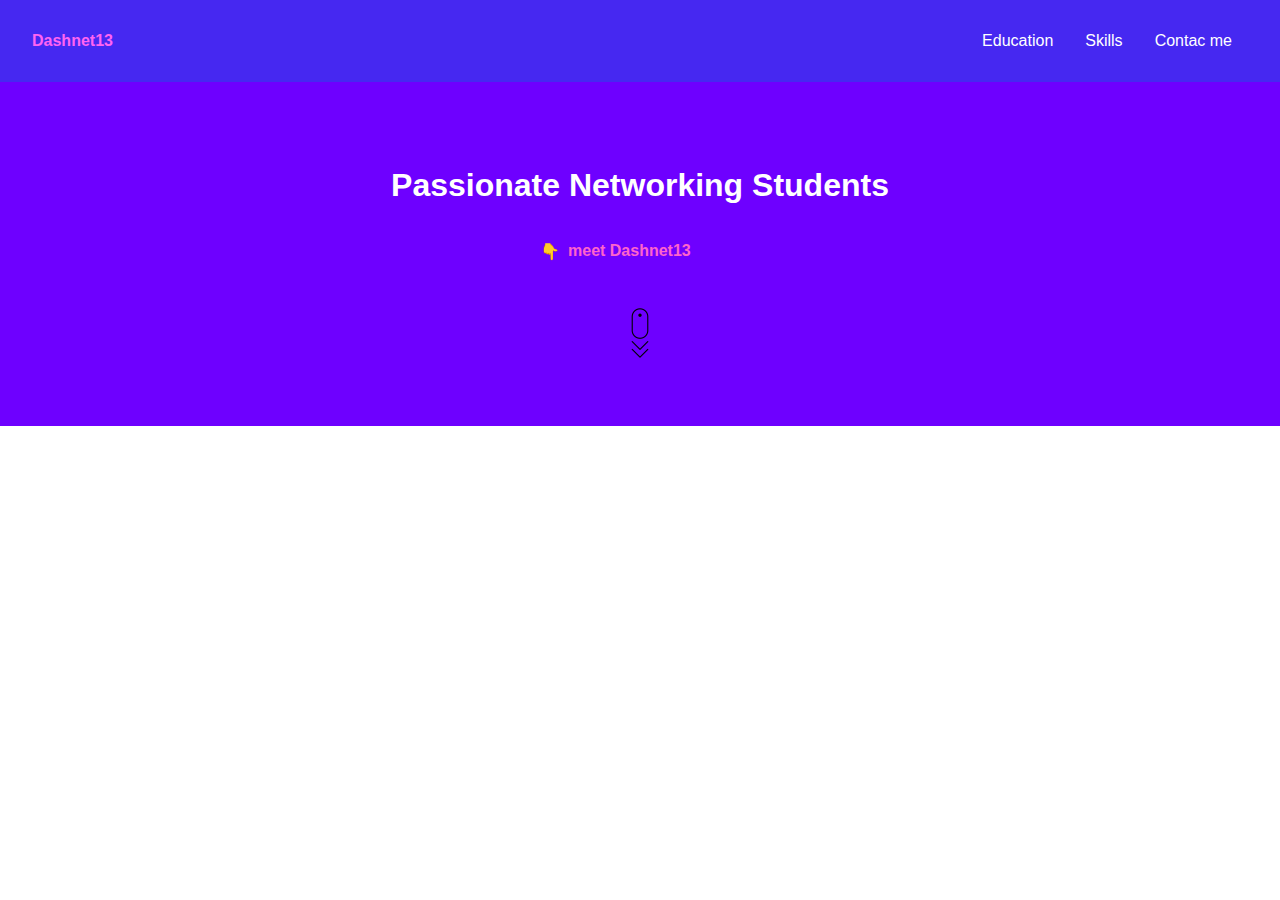
<file: index.html>
<!DOCTYPE html>
<html lang="en">
<head>
    <meta charset="UTF-8">
    <meta http-equiv="X-UA-Compatible" content="IE=edge">
    <meta name="viewport" content="width=device-width, initial-scale=1.0">
    <title>Dasnet-13</title>
    <link rel="stylesheet" href="./css/main.css">
</head>
<body>
    
    <div class="nav-container">
        <header>
            <a href="index.html" class="logo">Dashnet13</a>
            
            <nav>
                <ul id="op">
                    <li><a href="#" id="nav-con"> Education</a></li>
                    <li><a href="#" id="nav-con"> Skills</a></li>
                    <li><a href="#" id="nav-con"> Contac me</a></li>
                </ul>
            </nav>
        </header>
    
        <div class="social-header">
            <ul >
                <li><a href="#"><img src="/images/facebook.jpg" alt="facebook"></a></li>
                <li><a href="#"><img src="/images/insta.jpg" alt="instagram"></a></li>
                <li><a href="#"><img src="/images/linkdin.png" alt="linkdin"></a></li>
                
            </ul>
        </div>
    
    </div>

    <div class="hero">
        <div class="content">

            <h1>Passionate Networking Students</h1>
            <div class="meet">
                <span id="emo">👇</span>
                <p> meet Dashnet13 </p>
            </div>
            <img id="scroll-button" src="/images/scroll-down-icon-26.png" alt="scroll">
        </div>
    </div>
<section class="Education">
    
</section>

 
</body>

</html>
</file>
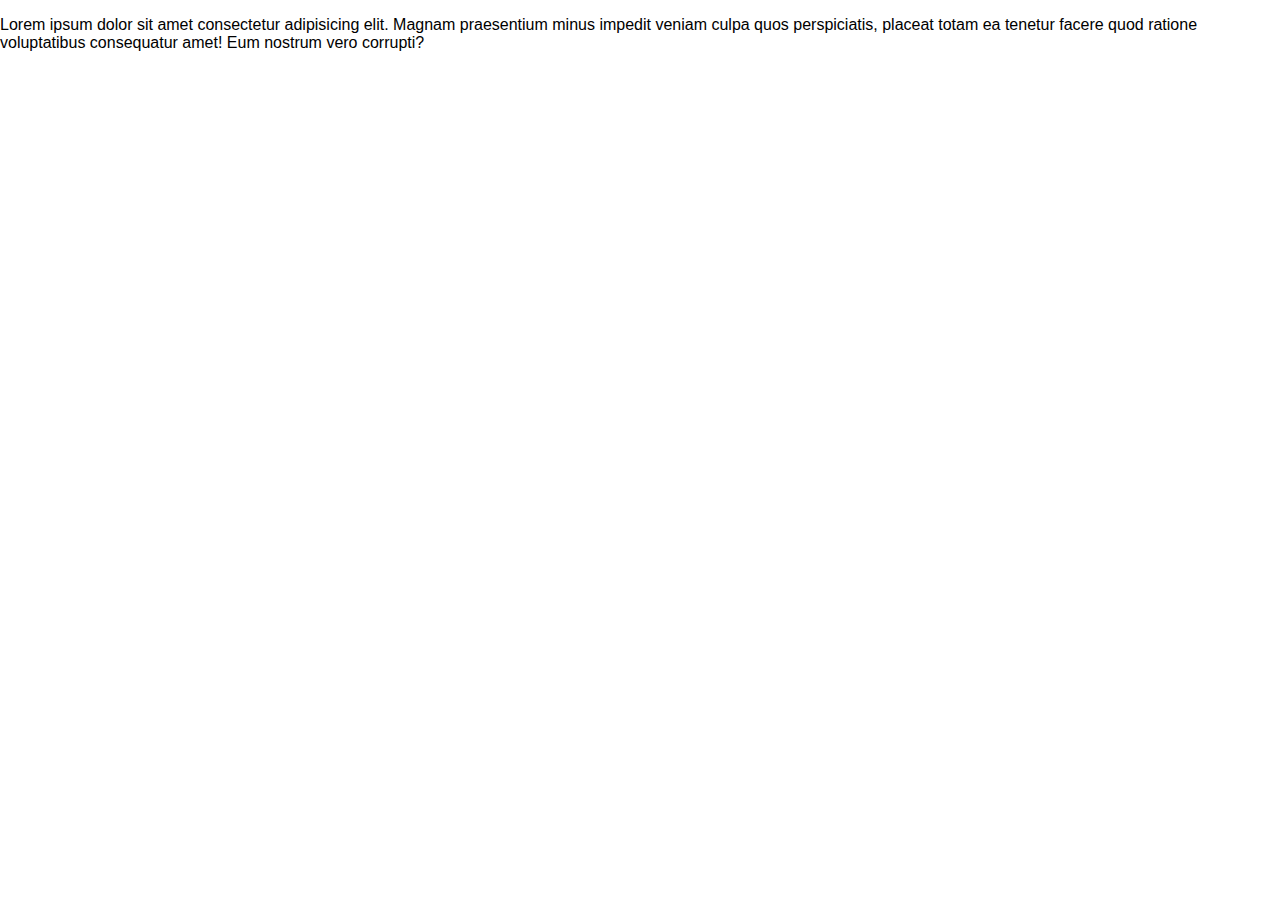
<file: html/index.html>
<!DOCTYPE html>
<html lang="en">
<head>
    <meta charset="UTF-8">
    <meta http-equiv="X-UA-Compatible" content="IE=edge">
    <meta name="viewport" content="width=device-width, initial-scale=1.0">
    <title>Document</title>
    <link rel="stylesheet" href="../css/main.css">
</head>
<body>
    <p>Lorem ipsum dolor sit amet consectetur adipisicing elit. Magnam praesentium minus impedit veniam culpa quos perspiciatis, placeat totam ea tenetur facere quod ratione voluptatibus consequatur amet! Eum nostrum vero corrupti?</p>
</body>
</html>
</file>
<file: css/main.css>
body {
    height: 100vh;
    margin: 0;
    font-family: Arial, Helvetica, sans-serif;
}

ul{
    list-style-type: none;
    margin: 0;
    padding: 0;

}


a {
   text-decoration: none; 
}

img {
    width: 100%;

}

.nav-container {
    background-color: #2400eed7;

}



header{
    display: flex;
    justify-content: space-between;
    padding: 2em;

}

.logo {
    color: #ff64f2;
    font-weight: bold;
}


#op{
    display: flex;

}

#nav-con {
    color: white;
    display: block;
    padding: 0 1em;
}

.social-header {
    display: none;
}

.hero {
    background-color: #6e00ff ;
    color: white;
    display: grid;
    text-align: center;
    padding: 4em;
}

.meet{
    display: flex;
    margin: 0 auto;
    width: 200px;
    font-weight: bold;
    color: #FF64CB;

}

#emo {
    margin-top: 1em;
    margin-right: .5em;

}

#scroll-button {
    width: 50px; 
    margin-top: 2em;
    

}
</file>
